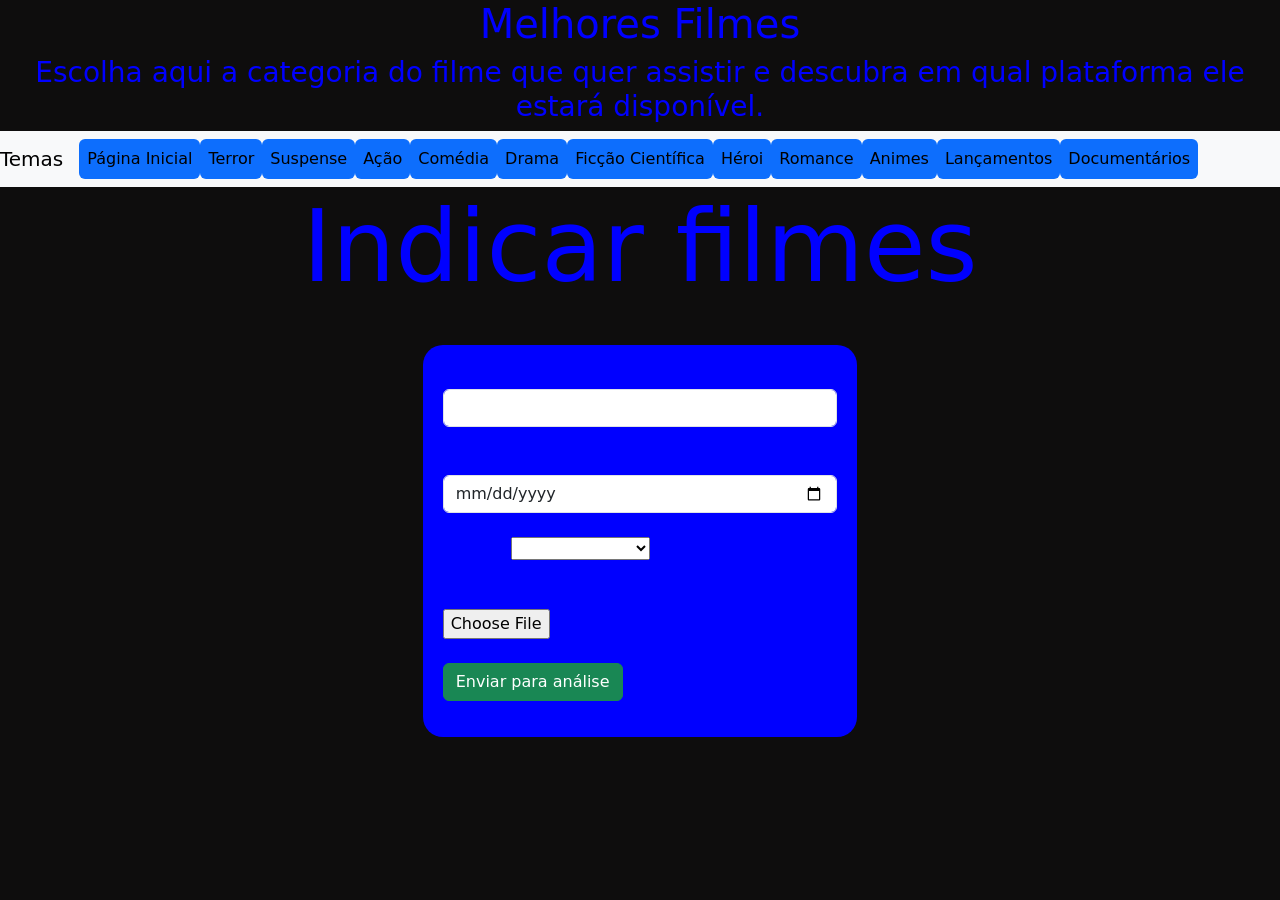
<file: Filmes.html>
<html lang="en">
<head>
    <meta charset="UTF-8">
    <meta http-equiv="X-UA-Compatible" content="IE=edge">
    <meta name="viewport" content="width=device-width, initial-scale=1.0">
    <link href="https://cdn.jsdelivr.net/npm/bootstrap@5.2.2/dist/css/bootstrap.min.css" rel="stylesheet" integrity="sha384-Zenh87qX5JnK2Jl0vWa8Ck2rdkQ2Bzep5IDxbcnCeuOxjzrPF/et3URy9Bv1WTRi" crossorigin="anonymous">
	<script src="https://cdn.jsdelivr.net/npm/bootstrap@5.2.2/dist/js/bootstrap.bundle.min.js" integrity="sha384-OERcA2EqjJCMA+/3y+gxIOqMEjwtxJY7qPCqsdltbNJuaOe923+mo//f6V8Qbsw3" crossorigin="anonymous"></script>
    <title> Filmes</title>
</head>
<body style="background-color: rgb(14, 13, 13); text-align: center; color: blue;">
        <div align = "center">
            <h1>Melhores Filmes</h1>
            <h3>Escolha aqui a categoria do filme que quer assistir e descubra em qual plataforma ele estará disponível.</h3>

	<nav class="navbar navbar-expand-lg navbar-light bg-light">
  <a class="navbar-brand" href="#">Temas</a>
  <button class="navbar-toggler" type="button" data-toggle="collapse" data-target="#navbarNav" aria-controls="navbarNav" aria-expanded="false" aria-label="Toggle navigation">
    <span class="navbar-toggler-icon"></span>
  </button>
  <div class="collapse navbar-collapse" id="navbarNav">
    <ul class="navbar-nav">
		<ul class="nav nav-pills nav-fill">
			<li class="nav-item">
				<a class="nav-link active" href="Filmes.html">Página Inicial</a>
			</li>
			<li class="nav-item">
			  <a class="nav-link active" href="Terror.html">Terror</a>
			</li>
			<li class="nav-item">
			  <a class="nav-link active" href="Suspense.html">Suspense</a>
			</li>
			<li class="nav-item">
				<a class="nav-link active" href="Ação.html">Ação</a></a>
			</li>
			<li class="nav-item">
				<a class="nav-link active" href="Comédia.html">Comédia</a>
			</li>
			<li class="nav-item">
				<a class="nav-link active" href="Drama.html">Drama</a>
			</li>
			<li class="nav-item">
				<a class="nav-link active" href="Ficção.html">Ficção Científica</a>
			</li>
			<li class="nav-item">
				<a class="nav-link active" href="Heroi.html">Héroi</a>
			</li>
			<li class="nav-item">
				<a class="nav-link active" href="Romance.html">Romance</a>
			</li>
			<li class="nav-item">
				<a class="nav-link active" href="Animes.html">Animes</a>
			</li>
			<li class="nav-item">
				<a class="nav-link active"  href="Lançamentos.html">Lançamentos</a>
			</li>
			<li class="nav-item">
				<a class="nav-link active" href="Documentários.html">Documentários</a>
			</li>
    </ul>
  </div>
</nav>

	<h1 style="font-size: 100px; color: rgb(0, 0, 255);">Indicar filmes</h1>
	
<div class="row">
	<div class="col-md-4"></div>
	<div class="col-md-4" style="background-color: rgb(0, 0, 255); border-radius: 20px; padding: 20px; margin-top: 30px; text-align: left;">
	<span id="msgAlerta"></span>
	<form name="indicacoes" action="#" method="post" id="indicacoes"> 

		<div class="form-group">
    		<label for="nome">Nome do filme: </label>
    		<input type="string" class="form-control" id="nome">
  		</div><br>

  		<div class="form-group">
    		<label for="data">Data de lançamento: </label>
    		<input type="date" class="form-control" id="data">
  		</div><br>

  		<div class="form-group">
    		<label for="genero">Gênero: </label>
    			<select name="genero" id="genero">
					<option value=""></option>
					<option value="acaoaventura">Ação/Aventura</option>
  					<option value="terror">Terror</option>
  					<option value="comedia">Comédia</option>
  					<option value="drama">Drama</option>
			</select> 
  		</div><br>

  		<div class="form-group">
    		<label for="capa">Capa do filme: </label>
			<input type="file" name="capa" value="capa" id="capa">
  		</div><br>
  		<button type="submit" class="btn btn-success">Enviar para análise</button>
	</form>		
	</div>
</div>
<script src="enviovalidacao.js"></script>
        </form>
        </div>
    </body>
</html>
</file>
